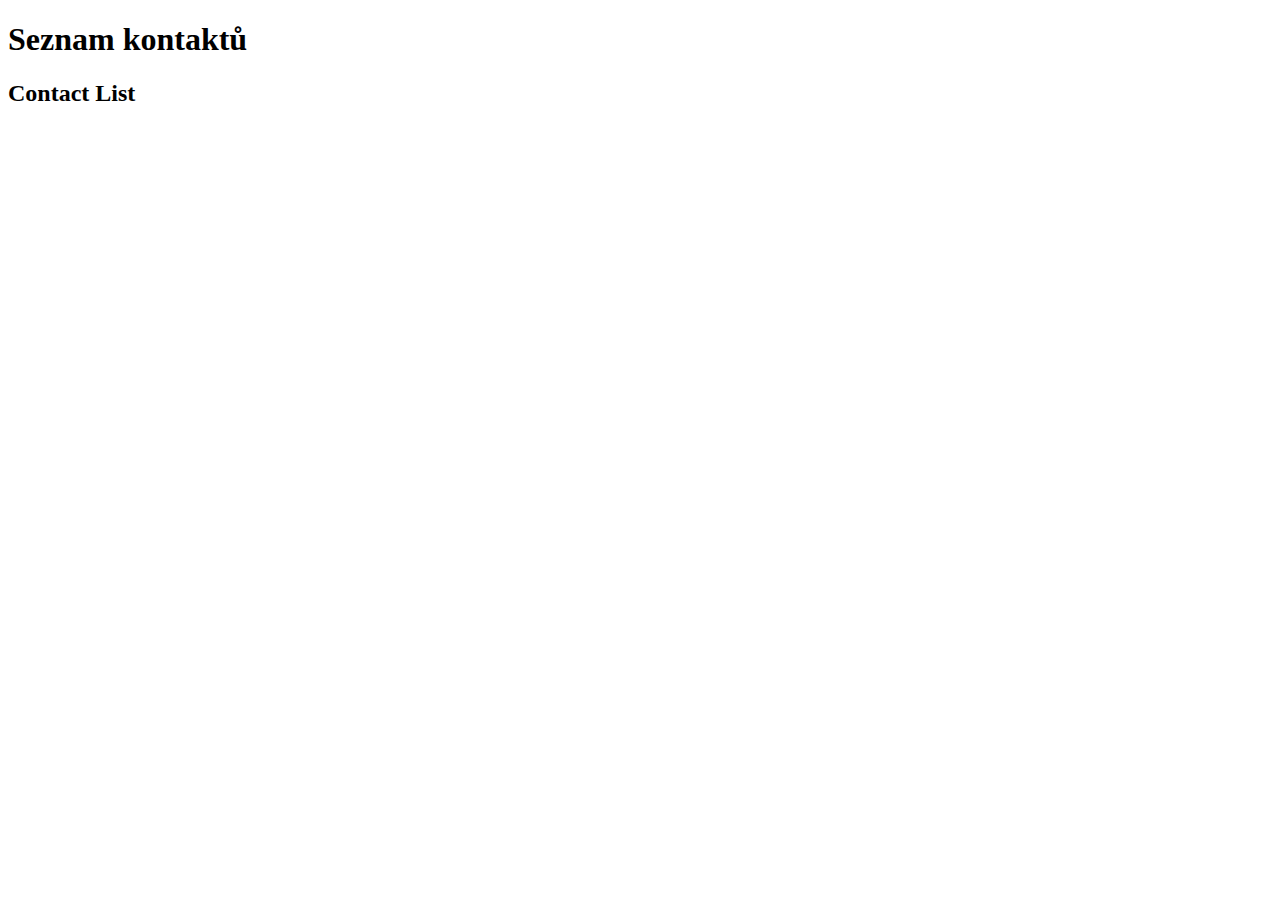
<file: frontend-vanilla/seznam.html>
<!DOCTYPE html>
<html lang="en">
<head>
    <meta charset="UTF-8">
    <title>Seznam kontaktů</title>
    <meta name="viewport" content="width=device-width, initial-scale=1.0" />
</head>
<body>

<div id="header"></div>
<script type="module" src="src/header.ts" defer></script>

<h1>Seznam kontaktů</h1>

<div id="app">


    <div class="">
        <h2>Contact List</h2>
        <ul id="contacts-list">
            <!--<li class="contact">
                <div class="contact-name">Person One</div>
                <div class="detail-panel">
                    personone@mail.com
                    <button class="delete-btn">Delete</button>
                </div>
            </li>
            <li class="contact">
                <div class="contact-name">Person TWO</div>
                <div class="detail-panel" style="display: none">
                    personone@mail.com
                    <button class="delete-btn">Delete</button>
                </div>
            </li>-->
        </ul>

    </div>


</div>

<script type="module" src="src/seznam.ts"></script>

</body>
</html>
</file>
